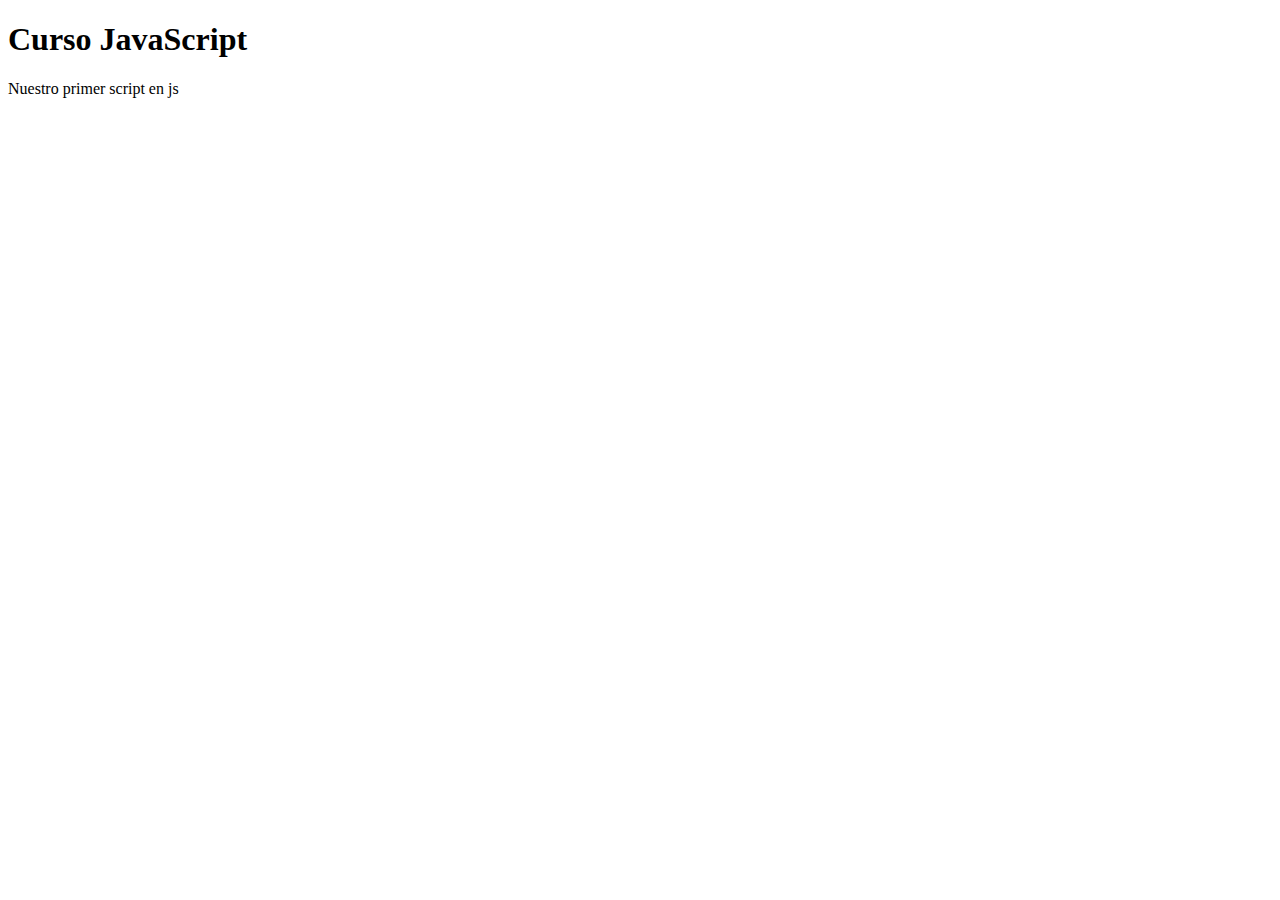
<file: holaMundo/index.html>
<!DOCTYPE html>
<html lang="es">
	<head>
		<title>Hola Mundo con JavaScript - Javier Lledó</title>
		<meta charset="utf-8">
<!--
		<script type="text/javascript" src="js/01_holaMundo.js"></script>

		<script type="text/javascript" src="js/02_variables.js"></script>

		<script type="text/javascript" src="js/03_let_y_var.js"></script>

		<script type="text/javascript" src="js/04_constantes.js"></script>

		<script type="text/javascript" src="js/05_tiposDeDatos.js"></script>		
-->
		
		<script type="text/javascript" src="js/06_condicionales.js"></script>




	</head>
	<body>
		<h1>Curso JavaScript</h1>
		<p>Nuestro primer script en js</p>
	</body>
</html>
</file>
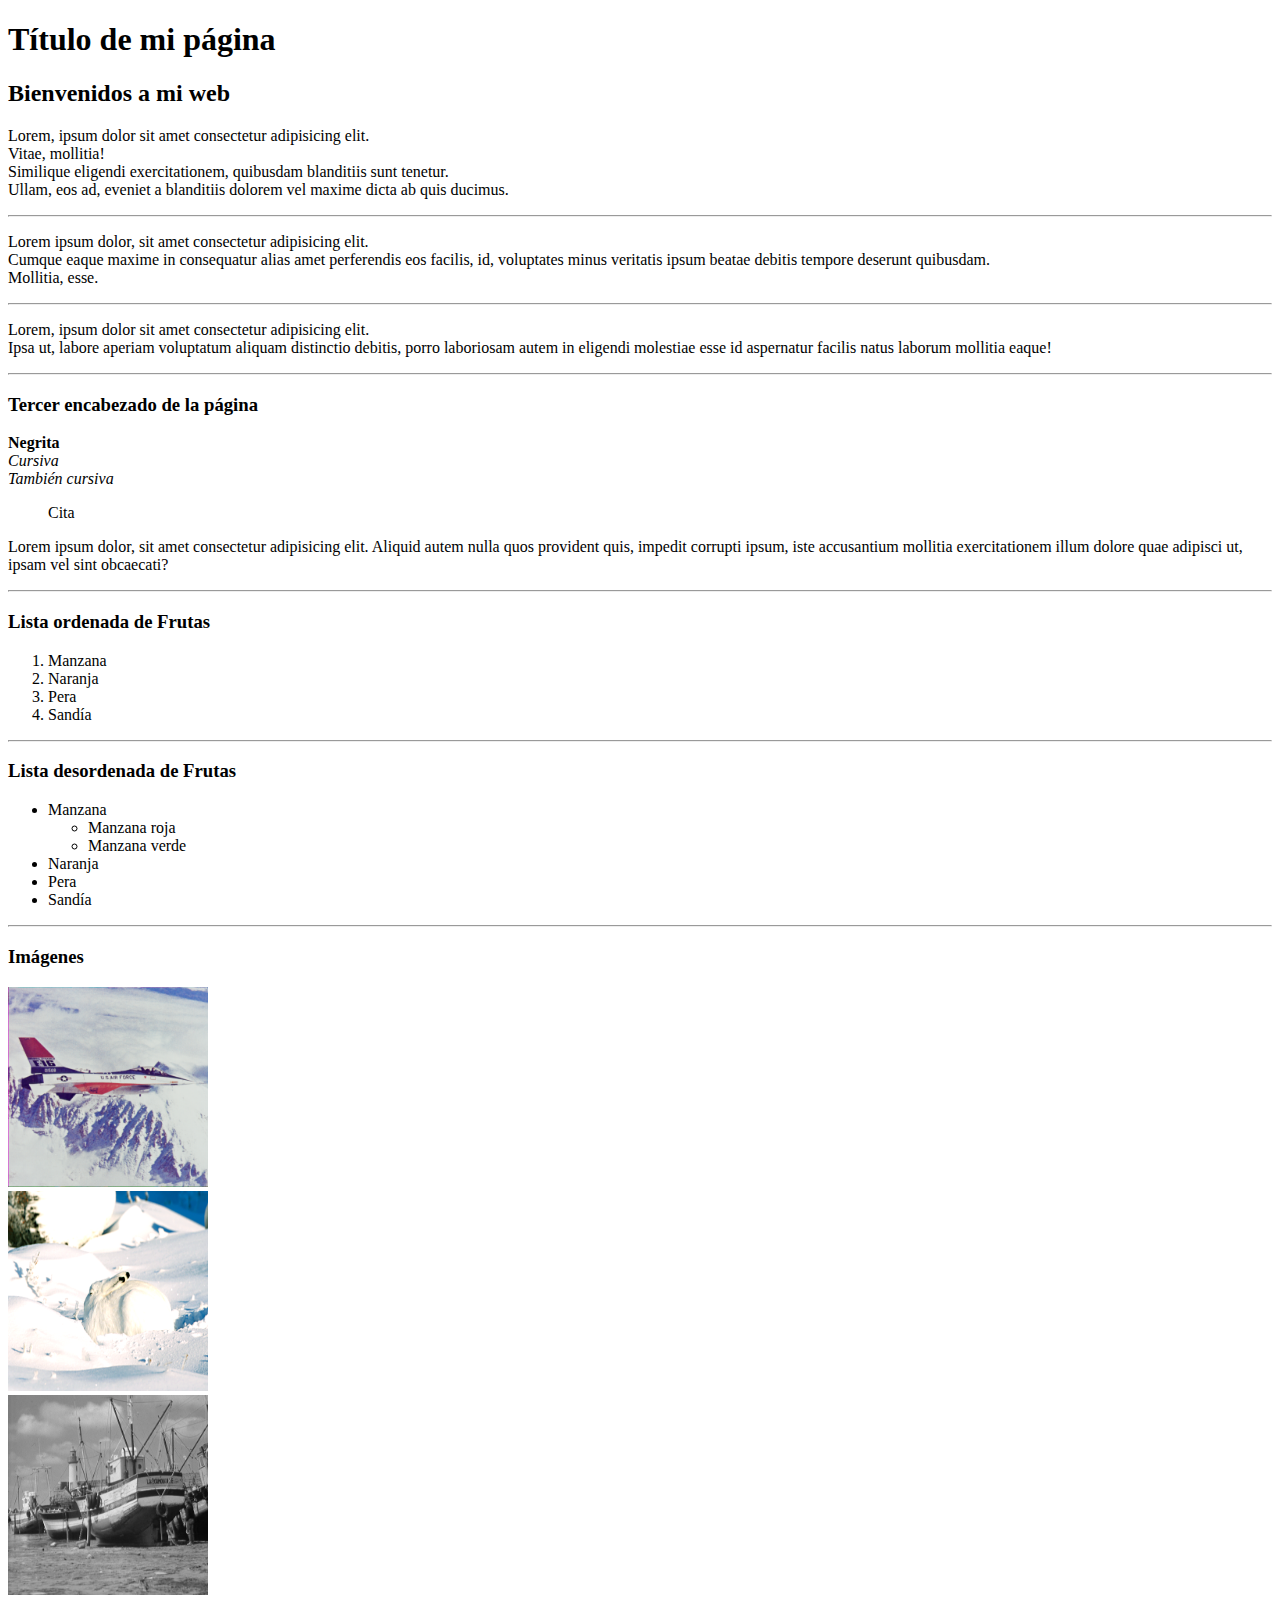
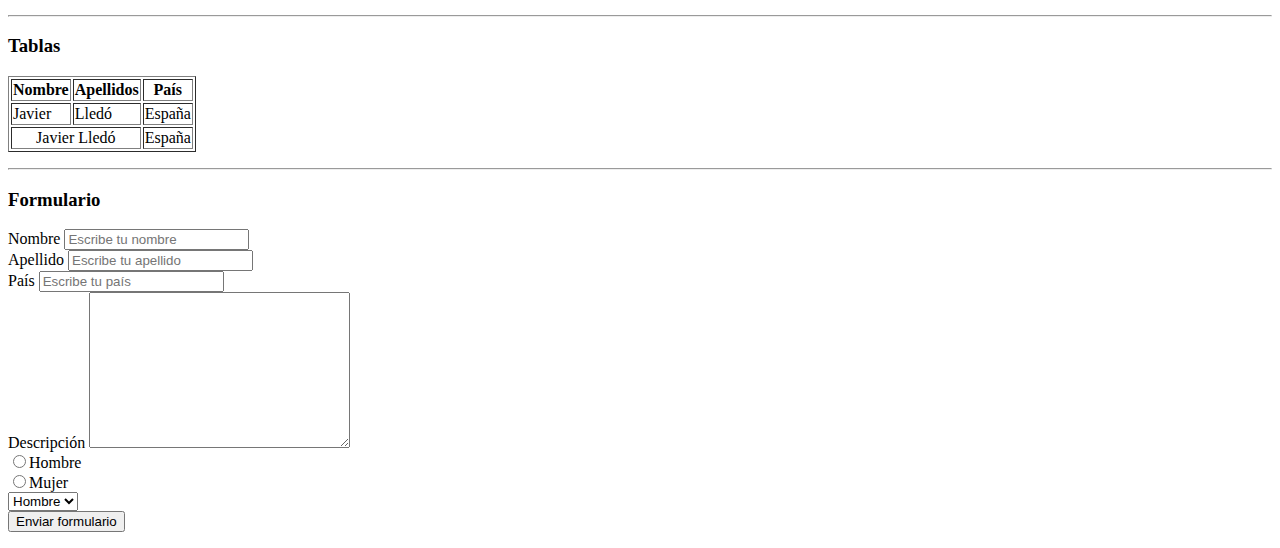
<file: HTML/index.html>
<!DOCTYPE html>
<html lang="es">
    <head>
        <meta charset="UTF-8">
        <meta name="viewport" content="width=device-width, initial-scale=1.0">
        <title>Mi primera web</title>
    </head>
    <body>
        <h1>Título de mi página</h1>
        <h2>Bienvenidos a mi web</h2>
        <p>Lorem, ipsum dolor sit amet consectetur adipisicing elit. </br> Vitae, mollitia! </br> Similique eligendi exercitationem, quibusdam blanditiis sunt tenetur. </br> Ullam, eos ad, eveniet a blanditiis dolorem vel maxime dicta ab quis ducimus.</p>
        <hr>
        <p>Lorem ipsum dolor, sit amet consectetur adipisicing elit. </br> Cumque eaque maxime in consequatur alias amet perferendis eos facilis, id, voluptates minus veritatis ipsum beatae debitis tempore deserunt quibusdam. </br> Mollitia, esse.</p>
        <hr>
        <p>Lorem, ipsum dolor sit amet consectetur adipisicing elit. </br> Ipsa ut, labore aperiam voluptatum aliquam distinctio debitis, porro laboriosam autem in eligendi molestiae esse id aspernatur facilis natus laborum mollitia eaque!</p>
        <hr>
        <h3>Tercer encabezado de la página</h3>
        <p>
            <strong>Negrita</strong><br>
            <em>Cursiva</em><br>
            <i>También cursiva</i><br>
            <blockquote>Cita</blockquote>
            <span id="resaltado" class="rojo">Lorem ipsum dolor, sit amet consectetur adipisicing elit. Aliquid autem nulla quos provident quis, impedit corrupti ipsum, iste accusantium mollitia exercitationem illum dolore quae adipisci ut, ipsam vel sint obcaecati?</span>
        </p>
        <hr>
        <p>
            <h3>Lista ordenada de Frutas</h3>
            <ol>
                <li>Manzana</li>
                <li>Naranja</li>
                <li>Pera</li>
                <li>Sandía</li>
            </ol>
        </p>
        <hr>
        <p>
            <h3>Lista desordenada de Frutas</h3>
            <ul>
                <li>Manzana</li>
                    <ul>
                        <li>Manzana roja</li>
                        <li>Manzana verde</li>
                    </ul>
                <li>Naranja</li>
                <li>Pera</li>
                <li>Sandía</li>
            </ul>
        </p>
        <hr>
        <p>
            <h3>Imágenes</h3>
            <img src="./img/airplane.png" alt="airplane" title="Foto de avión" width="200px" height="200px"><br>
            <img src="./img/arctichare.png" alt="arctichare" title="Foto de oso" width="200px" height="200px"><br>
            <img src="./img/boat.png" alt="boat" title="Foto de bote" width="200px" height="200px"><br>
        </p>
        <hr>
        <p>
            <h3>Tablas</h3>
            <table border="1">
                <tr>
                    <th>Nombre</th>
                    <th>Apellidos</th>
                    <th>País</th>
                </tr>
                <tr>
                    <td>Javier</td>
                    <td>Lledó</td>
                    <td>España</td>
                </tr>
                <tr>
                    <td colspan="2" align="center">Javier Lledó</td>
                    <td>España</td>
                </tr>
            </table>
        </p>
        <hr>
        <p>
            <h3>Formulario</h3>
            <form action="" method="">
                <label for="nombre">Nombre</label>
                <input type="text" name="nombre" placeholder="Escribe tu nombre"><br>
                <label for="apellido">Apellido</label>
                <input type="text" name="apellido" placeholder="Escribe tu apellido"><br>
                <label for="pais">País</label>
                <input type="text" name="pais" placeholder="Escribe tu país"><br>
                <label for="descripcion">Descripción</label>
                <textarea name="descripcion" id="descripcion" cols="30" rows="10"></textarea><br>
                <input type="radio" name="genero" value="hombre">Hombre <br>
                <input type="radio" name="genero" value="mujer">Mujer <br>

                <select name="genero">
                    <option value="hombre">Hombre</option>
                    <option value="mujer">Mujer</option>
                </select><br>

                <input type="submit" value="Enviar formulario">

            </form>

        </p>

    </body>
</html>
</file>
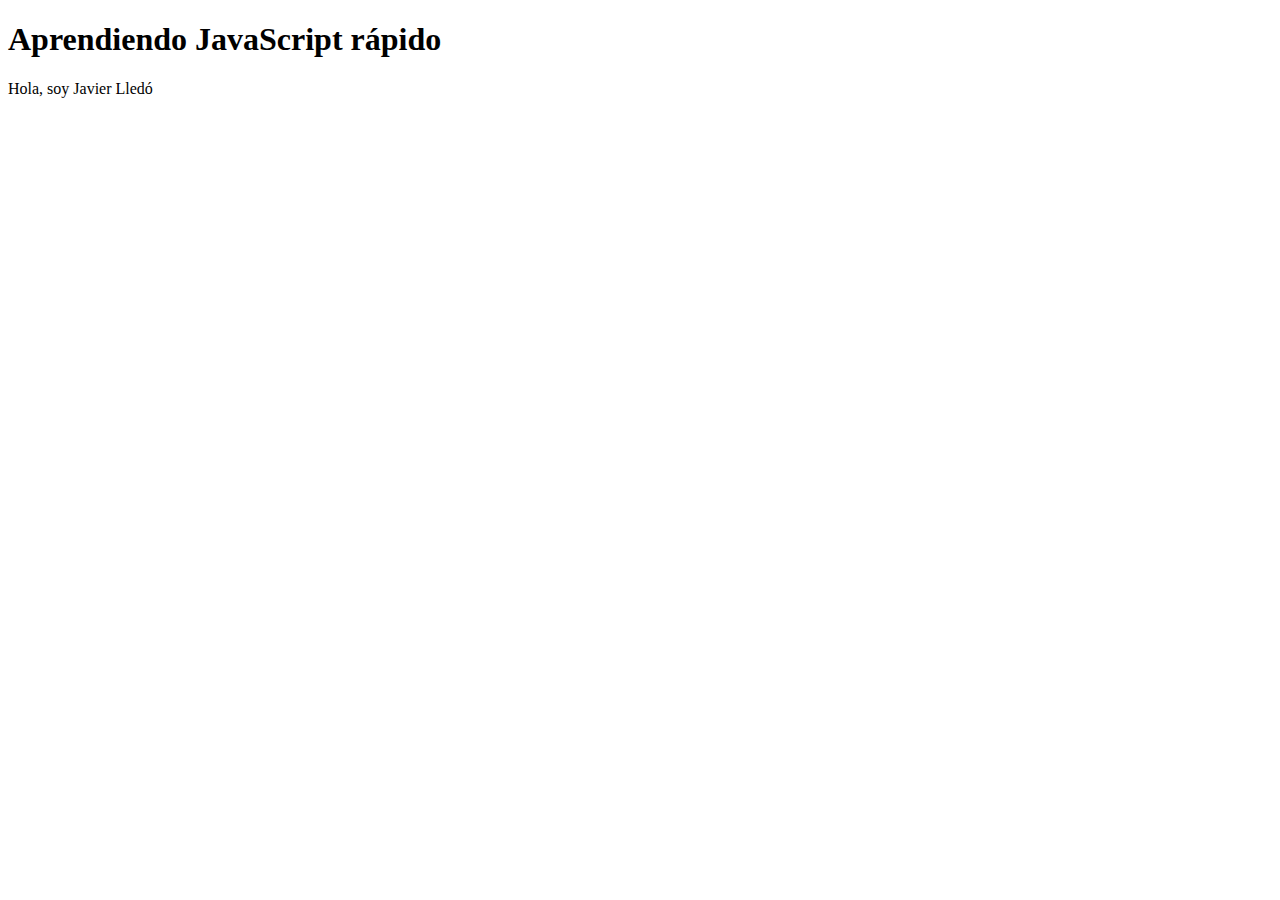
<file: JS/index.html>
<!DOCTYPE html>
<html lang="en">
    <head>
        <meta charset="UTF-8">
        <title>Repaso JavaScript</title>
    </head>
    <body>
        <h1>Aprendiendo JavaScript rápido</h1>
        <p>Hola, soy Javier Lledó</p>
        <div id="datos"></div>

        <script src="clases.js" type="text/javascript"></script>
        
    </body>
</html>
</file>
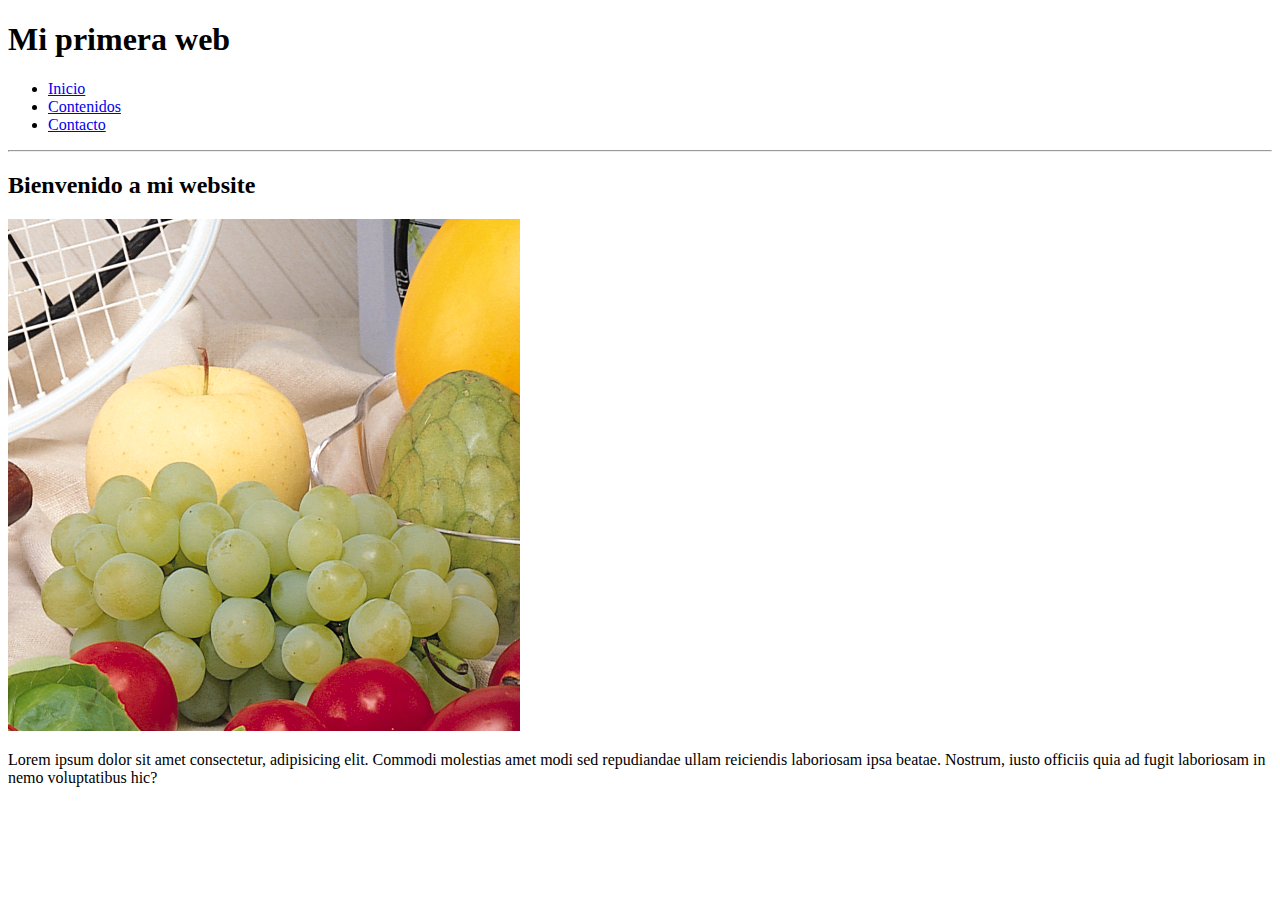
<file: HTML/proyecto-completo/index.html>
<!DOCTYPE html>
<html lang="es">
    <head>
        <title>Mi primera web</title>
    </head>
    <body>
        <!--Encabezado-->
        <h1>Mi primera web</h1>

        <!--Menú-->
        <ul>
            <li><a href="index.html" title="Inicio">Inicio</a></li>
            <li><a href="contenidos.html" title="Contenidos">Contenidos</a></li>
            <li><a href="contacto.html" title="Contacto">Contacto</a></li>
        </ul>

        <hr>

        <!--Contenido de index.html-->
        <h2>Bienvenido a mi website</h2>
        <img src="../img/fruits.png" alt="fruits" title="fruits">
        <p>Lorem ipsum dolor sit amet consectetur, adipisicing elit. Commodi molestias amet modi sed repudiandae ullam reiciendis laboriosam ipsa beatae. Nostrum, iusto officiis quia ad fugit laboriosam in nemo voluptatibus hic?</p>
        
        
    </body>
</html>
</file>
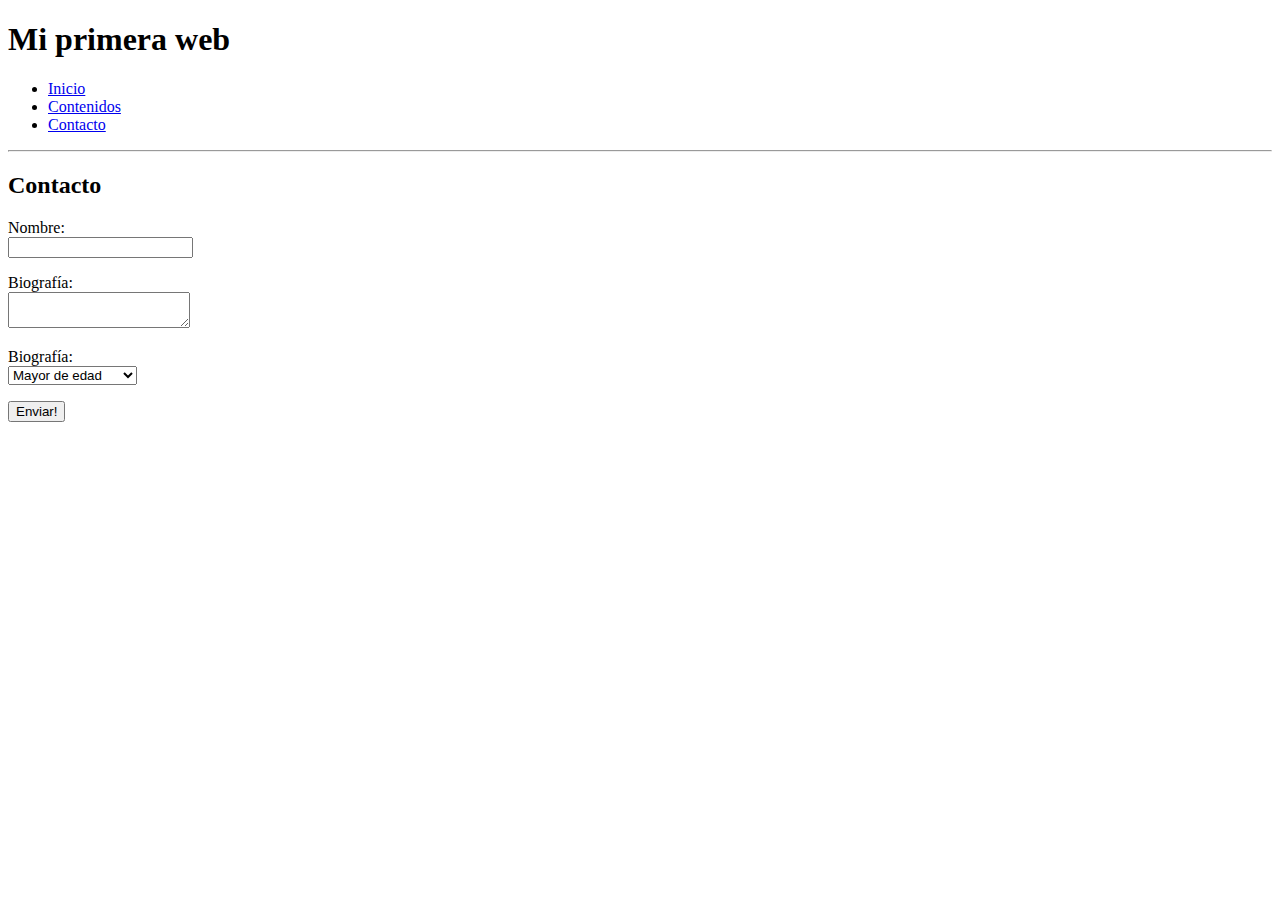
<file: HTML/proyecto-completo/contacto.html>
<!DOCTYPE html>
<html lang="es">
    <head>
        <title>Mi primera web</title>
    </head>
    <body>
        <!--Encabezado-->
        <h1>Mi primera web</h1>

        <!--Menú-->
        <ul>
            <li><a href="index.html" title="Inicio">Inicio</a></li>
            <li><a href="contenidos.html" title="Contenidos">Contenidos</a></li>
            <li><a href="contacto.html" title="Contacto">Contacto</a></li>
        </ul>

        <hr>

        <!--Contenido de contacto.html-->
        <h2>Contacto</h2>
        <form >
            <p>
                <label for="nombre">Nombre: </label><br>
                <input type="text" name="nombre">
            </p>
            <p>
                <label for="biografia">Biografía: </label><br>
                <textarea name="biografia"></textarea>
            </p>
            <p>
                <label for="biografia">Biografía: </label><br>
                <select name="edad">
                    <option value="mayor">Mayor de edad</option>
                    <option value="adulto">Adulto</option>
                    <option value="65">Mayor de 65 años</option>
                </select>
            </p>
            <p>
                <input type="submit" value="Enviar!" title="Enviar!">
            </p>

        </form>        
        
    </body>
</html>
</file>
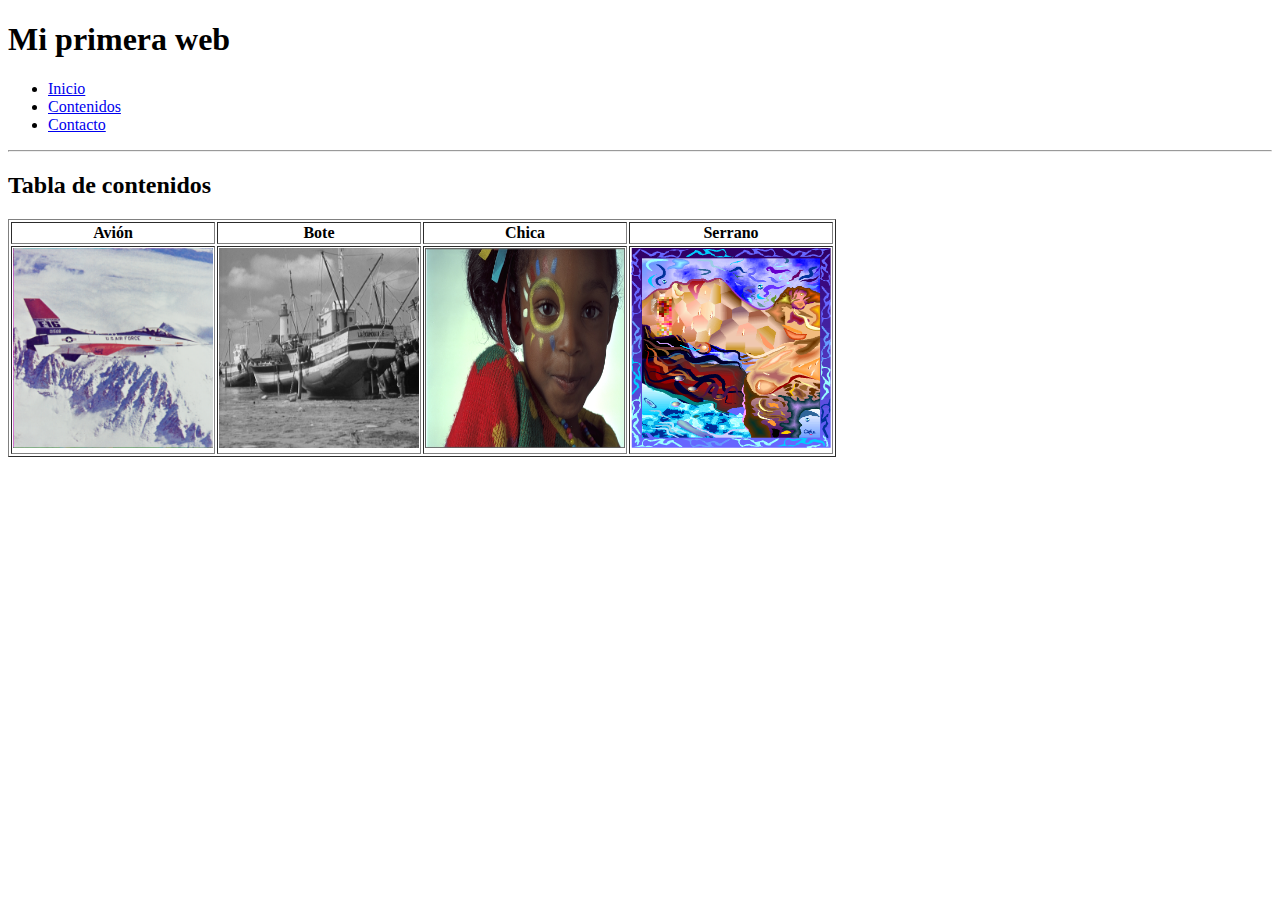
<file: HTML/proyecto-completo/contenidos.html>
<!DOCTYPE html>
<html lang="es">
    <head>
        <title>Mi primera web</title>
    </head>
    <body>
        <!--Encabezado-->
        <h1>Mi primera web</h1>

        <!--Menú-->
        <ul>
            <li><a href="index.html" title="Inicio">Inicio</a></li>
            <li><a href="contenidos.html" title="Contenidos">Contenidos</a></li>
            <li><a href="contacto.html" title="Contacto">Contacto</a></li>
        </ul>

        <hr>

        <!--Contenido de contenidos.html-->
        <h2>Tabla de contenidos</h2>
        <table border="1">
            <tr>
                <th>Avión</th>
                <th>Bote</th>
                <th>Chica</th>
                <th>Serrano</th>
            </tr>
            <tr>
                <td><img src="../img/airplane.png" alt="avión" title="avión" width="200px" height="200px"></td>
                <td><img src="../img/boat.png" alt="bote" title="bote" width="200px" height="200px"></td>
                <td><img src="../img/girl.png" alt="chica" title="chica" width="200px" height="200px"></td>
                <td><img src="../img/serrano.png" alt="serrano" title="serrano" width="200px" height="200px"></td>
            </tr>
        </table>
       
        
    </body>
</html>
</file>
